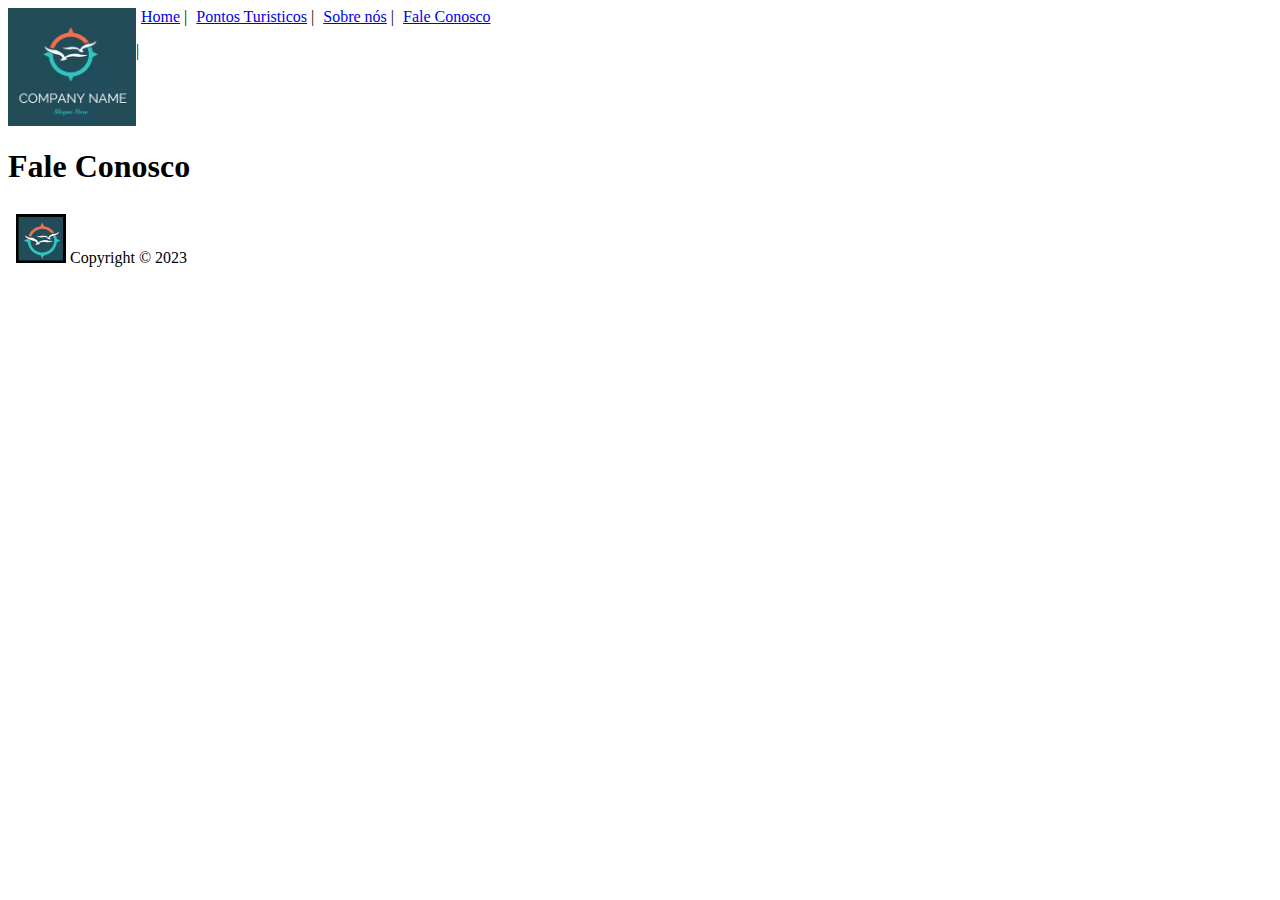
<file: fale-conosco.html>
<!DOCTYPE html>
<html lang="pt-br">
<head>
  <title>GranTour - Seu melhor destino</title>
  <meta charset="utf-8">
  <link rel="stylesheet" href="css/style.css">
</head>
<header>
	<img class="imgLogo" src="img/logo1.png" alt="Turismo">
	<nav>
		<a href="index.html">Home</a> |
		<a href="ponto-turistico.html">Pontos Turisticos</a> |
		<a href="sobre.html">Sobre nós</a> |
		<a href="fale-conosco.html">Fale Conosco</a></p> |
	</nav>
</header>
<main>

	<h1>Fale Conosco</h1>
  
  
	<iframe src="footer.html" frameborder="0" scrolling="no" width="100%"></iframe>
</main>
</html>
</file>
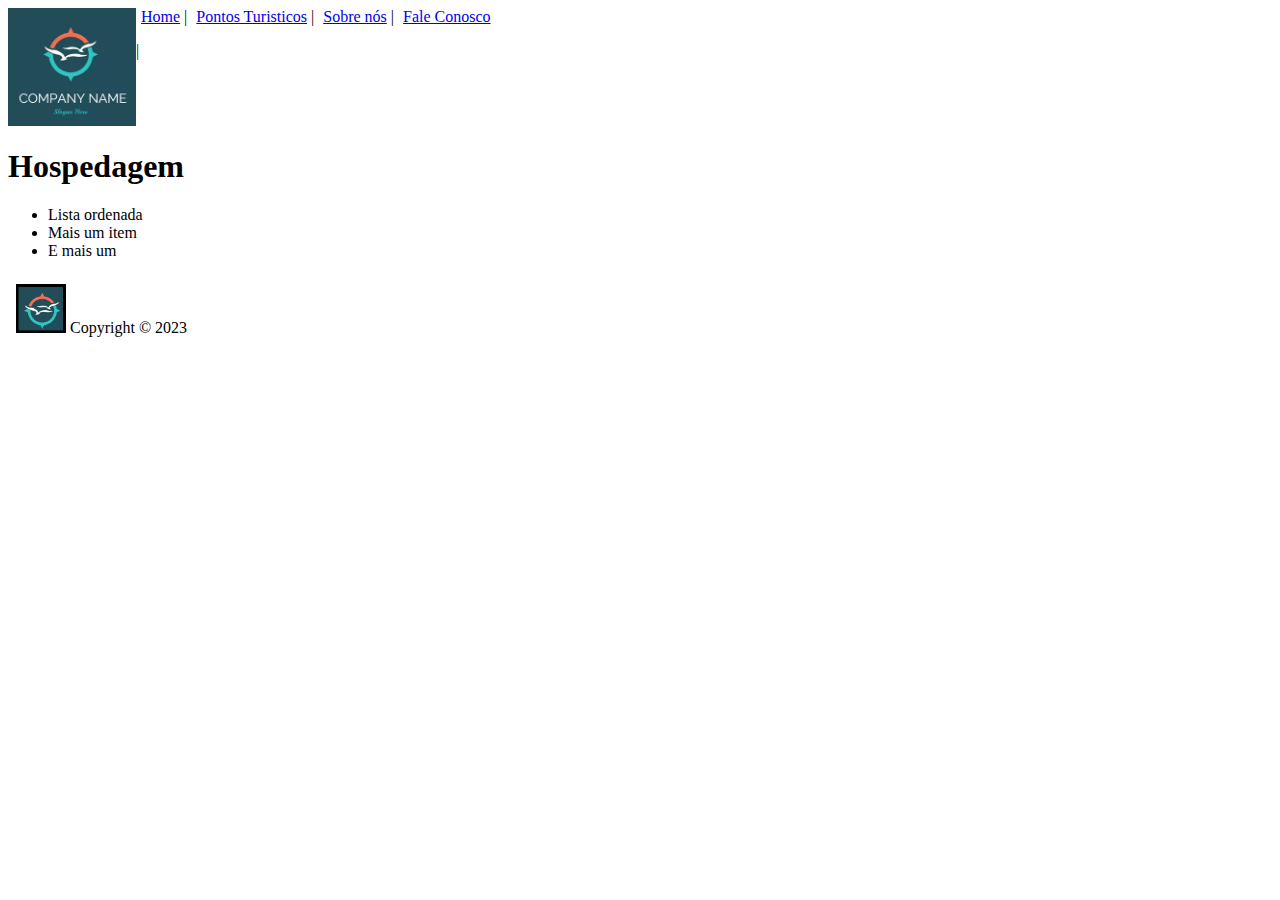
<file: hospedagem.html>
<!DOCTYPE html>
<html lang="pt-br">
<head>
  <title>GranTour - Seu melhor destino</title>
  <meta charset="utf-8">
  <link rel="stylesheet" href="css/style.css">
</head>
<header>
	<img class="imgLogo" src="img/logo1.png" alt="Turismo">
	<nav>
		<a href="index.html">Home</a> |
		<a href="ponto-turistico.html">Pontos Turisticos</a> |
		<a href="sobre.html">Sobre nós</a> |
		<a href="fale-conosco.html">Fale Conosco</a></p> |
	</nav>
</header>
<main>

	<h1>Hospedagem</h1>
  
	<ul>
		<li>Lista ordenada</li>
		<li>Mais um item</li>
		<li>E mais um</li>
	</ul>
  
	<iframe src="footer.html" frameborder="0" scrolling="no" width="100%"></iframe>
</main>
</html>
</file>
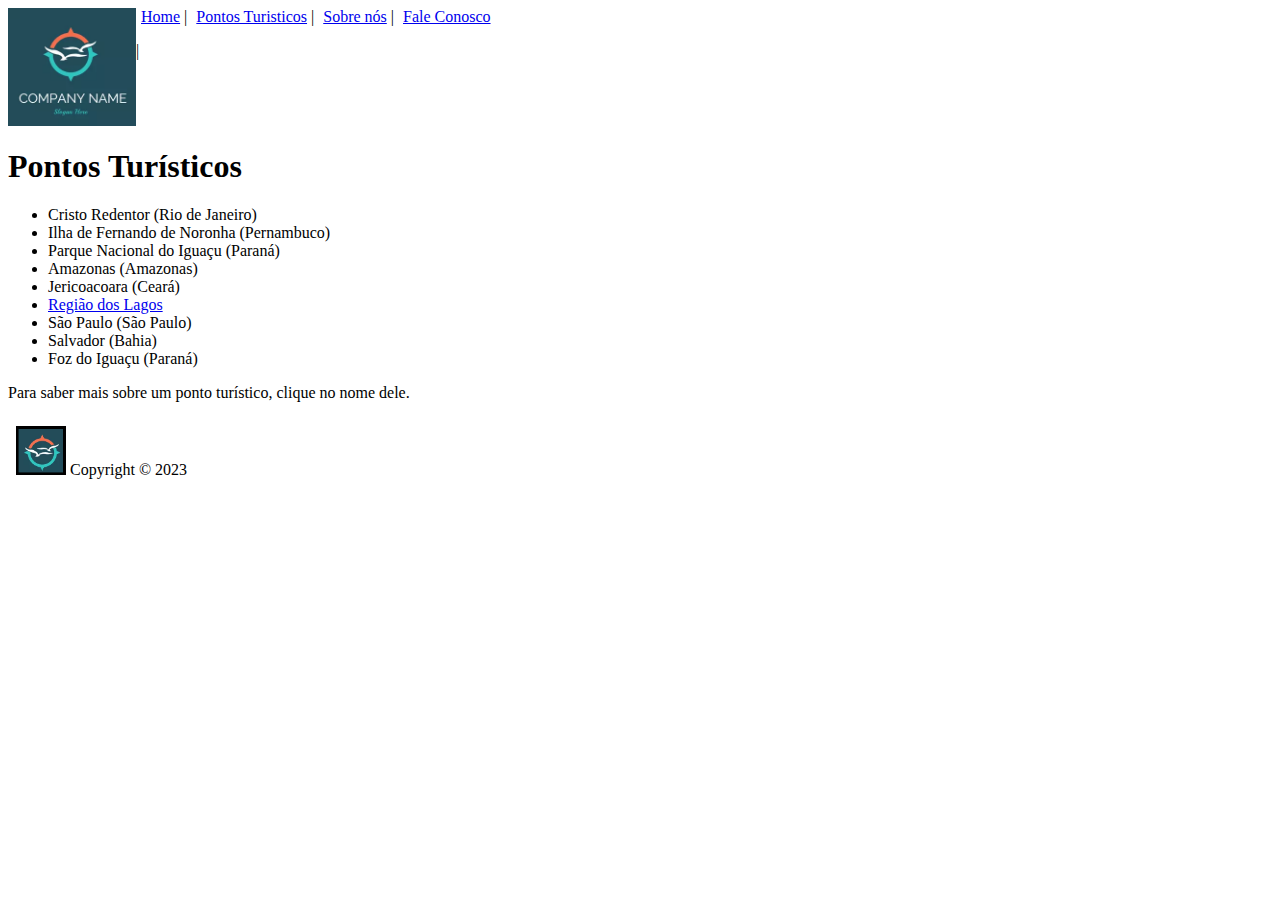
<file: ponto-turistico.html>
<!DOCTYPE html>
<html lang="pt-br">
<head>
  <title>GranTour - Seu melhor destino</title>
  <meta charset="utf-8">
  <link rel="stylesheet" href="css/style.css">
</head>
<header>
	<img class="imgLogo" src="img/logo1.png" alt="Turismo">
	<nav>
		<a href="index.html">Home</a> |
		<a href="ponto-turistico.html">Pontos Turisticos</a> |
		<a href="sobre.html">Sobre nós</a> |
		<a href="fale-conosco.html">Fale Conosco</a></p> |
	</nav>
</header>
<main>
      <h1>Pontos Turísticos</h1>
      <ul>
        <li>Cristo Redentor (Rio de Janeiro)</li>
        <li>Ilha de Fernando de Noronha (Pernambuco)</li>
        <li>Parque Nacional do Iguaçu (Paraná)</li>
        <li>Amazonas (Amazonas)</li>
        <li>Jericoacoara (Ceará)</li>
        <li><a href="regiao-lagos.html">Região dos Lagos</a></li>
        <li>São Paulo (São Paulo)</li>
        <li>Salvador (Bahia)</li>
        <li>Foz do Iguaçu (Paraná)</li>
      </ul>
      <p>Para saber mais sobre um ponto turístico, clique no nome dele.</p>

	<iframe src="footer.html" frameborder="0" scrolling="no" width="100%"></iframe>
</main>
</html>
</file>
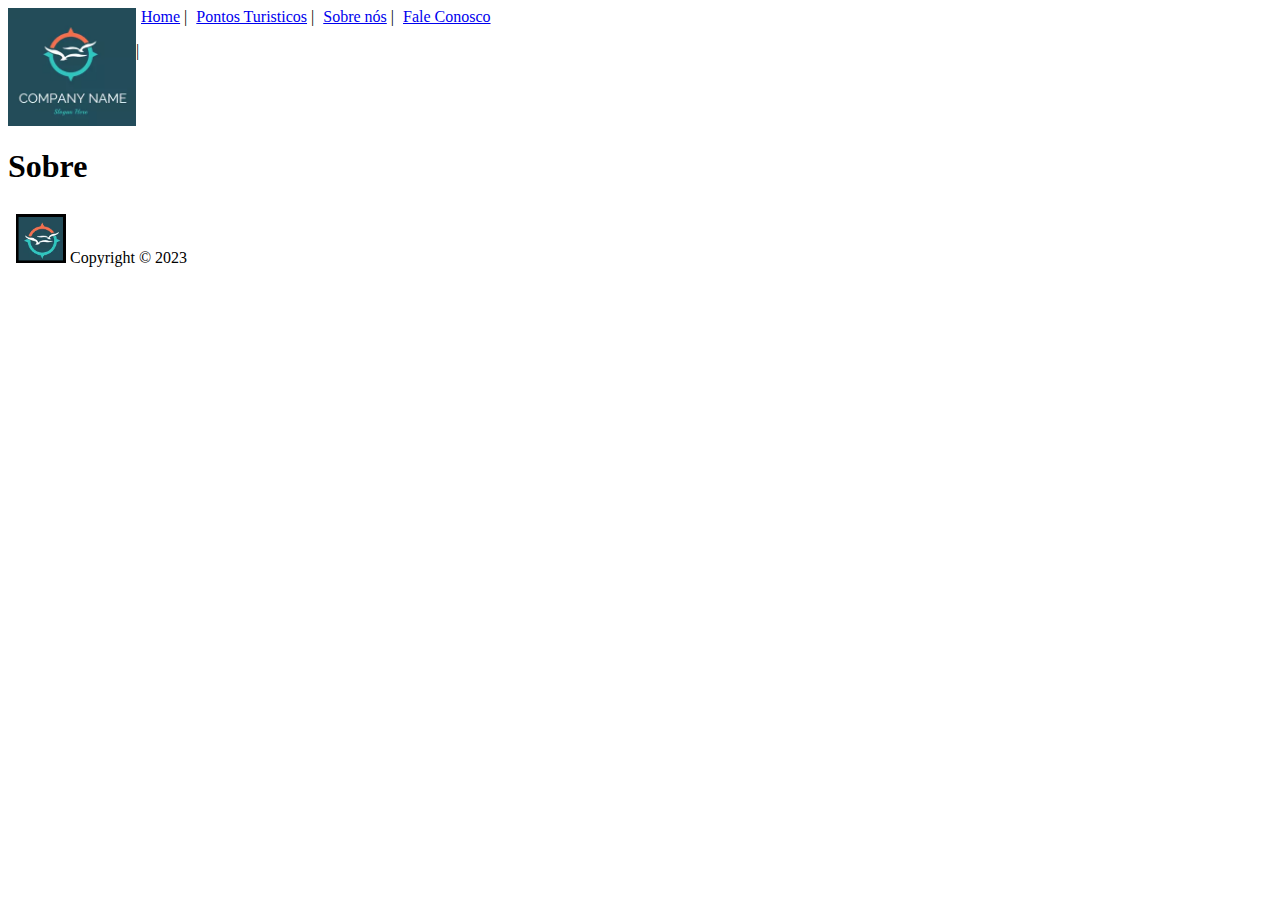
<file: sobre.html>
<!DOCTYPE html>
<html lang="pt-br">
<head>
  <title>Site sobre Turismo</title>
  <meta charset="utf-8">
  <link rel="stylesheet" href="css/style.css">
</head>
<header>
	<img class="imgLogo" src="img/logo1.png" alt="Turismo">
	<nav>
		<a href="index.html">Home</a> |
		<a href="ponto-turistico.html">Pontos Turisticos</a> |
		<a href="sobre.html">Sobre nós</a> |
		<a href="fale-conosco.html">Fale Conosco</a></p> |
	</nav>
</header>
<main>

	<h1>Sobre</h1>
    
	<iframe src="footer.html" frameborder="0" scrolling="no" width="100%"></iframe>
</main>
</html>
</file>
<file: css/style.css>
header {
  display: flex;
  flex-direction: row;
  flex-wrap: nowrap;
}

.imgLogo {
  width: 8rem;
}

nav a {
  margin-left: 5px;
}
</file>
